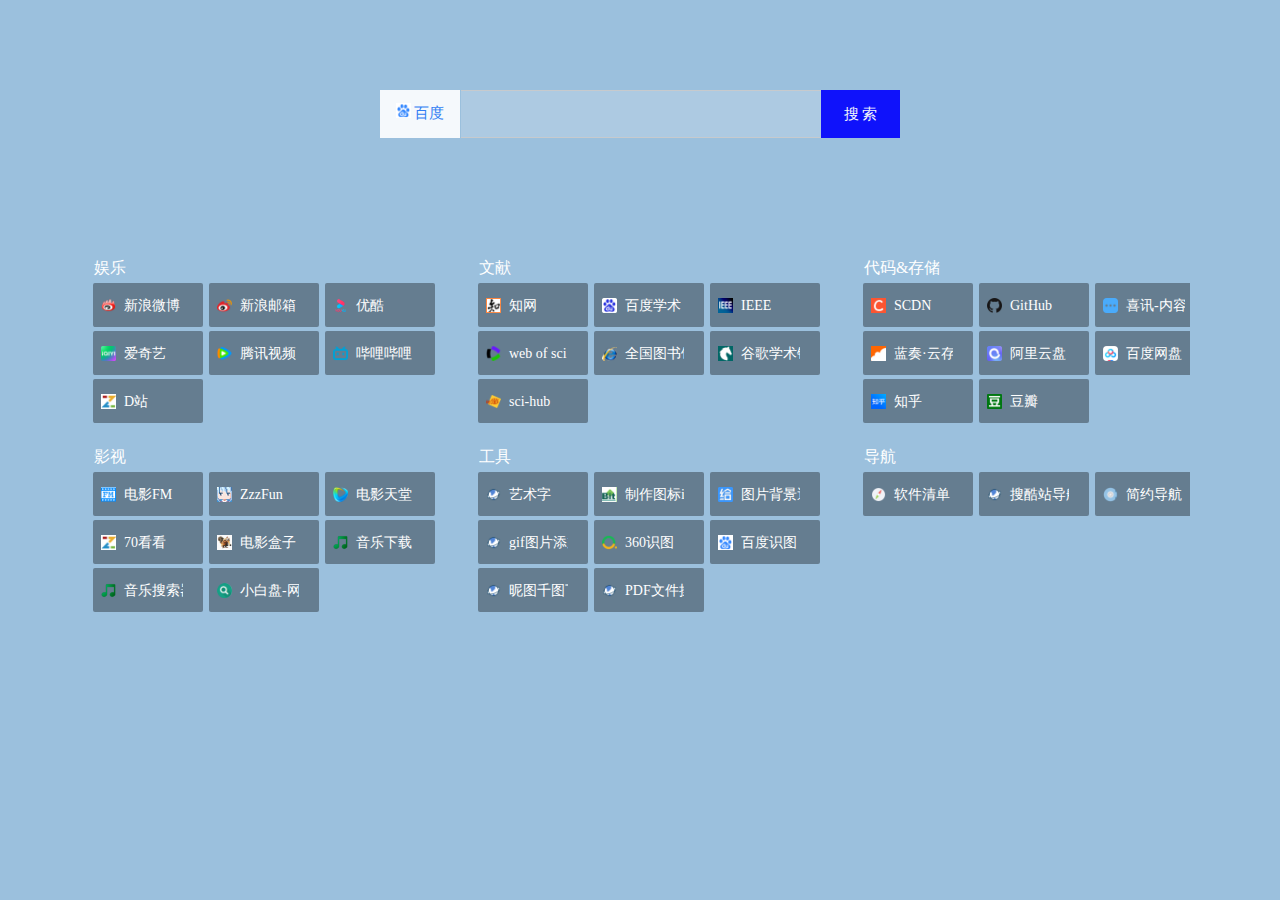
<file: index.html>
<!DOCTYPE html>
<html>

<head>
	<meta http-equiv="Content-Type" content="text/html; charset=UTF-8">
	<title>常用网站</title>
	<meta name="viewport"
		content="width=device-width, initial-scale=1.0, user-scalable=no, minimum-scale=1.0, maximum-scale=1.0" />
	<meta content="telephone=no,email=no" name="format-detection">
	<meta content="yes" name="apple-mobile-web-app-capable">
	<meta name="apple-mobile-web-app-status-bar-style" content="black" />
	<meta name="apple-touch-fullscreen" content="yes" />
	<meta name="keywords" content="常用网站" />
	<link rel="shortcut icon" href="1.ico">
	<link rel="stylesheet" type="text/css" href="css/style.css" />
	<link rel="stylesheet" type="text/css" href="css/yidong.css" />

<style>


</style>
		
</head>

<!--<body style="background-image: url('./img/01.jpg'); background-size: cover; background-repeat: no-repeat;"> -->
<body style="background-color:#9BC0DD;">
	<!-- 搜索栏start -->
	<div class="baidu baidu-2">
		<form name="f" action="https://www.baidu.com/s" target="_blank">
			<div class="Select-box-2" id="baidu">
			
				<ul>
				
					<li class="this_s"><img class="image-dh" src="./img/ico/baidu.ico"> 百度</li>
					<li class="bing_s"><img class="image-dh" src="./img/ico/biying.png"> 必应</li>
					<li class="360_s"><img class="image-dh" src="./img/ico/360shitu.ico"> 360</li>
					<li class="baidu_s"><img class="image-dh" src="./img/ico/baidu.ico"> 百度</li>
				</ul>
			</div>
			<div class="in5">
				<input name="wd" id="kw-2" maxlength="100" autocomplete="off" type="text">
				<div class="qingkong" id="qingkong" title="清空">x</div>
			</div>
			<input value="搜 索" id="su-2" type="submit">
		</form>
		<ul class="keylist"></ul>
	</div>
	<!--    搜索栏    end -->

	<!-- 内容start -->
	<div class="body">
		<div class="content">
			<div class="jianjie">
				<div class="jj-list">
					<div class="jj-list-tit" id="title1">标题1</div>
					<ul class="jj-list-con" id="data1"></ul>		
				</div>
				<div class="jj-list">
					<div class="jj-list-tit" id="title2">标题2</div>
					<ul class="jj-list-con" id="data2"></ul>
				</div>
				<div class="jj-list">
					<div class="jj-list-tit" id="title3">标题3</div>
					<ul class="jj-list-con" id="data3"></ul>
				</div>
							
				
				<div class="jj-list">
					<div class="jj-list-tit" id="title4">标题4</div>
					<ul class="jj-list-con" id="data4"></ul>
				</div>
				<div class="jj-list">
					<div class="jj-list-tit" id="title5">标题5</div>
					<ul class="jj-list-con" id="data5"></ul>
				</div>
				<div class="jj-list">
					<div class="jj-list-tit" id="title6">标题6</div>
					<ul class="jj-list-con" id="data6"></ul>
				</div>
			</div>
			<!-- 内容end -->
		</div>

	</div>
<script>
document.querySelectorAll('.link-3').forEach(function(link) {
  link.addEventListener('click', function(event) {
    event.preventDefault();
    link.style.color = '#DCDCDC'; // 设置点击后的颜色
    //window.location.href = link.getAttribute('href'); // 本页跳转
	window.open(link);// 新窗口跳转
  });
});

</script>
	<script type="text/javascript" src="js/jquery.min.js"></script>
	<script type="text/javascript" src="js/js.js"></script>
		<script type="text/javascript" src="js/data.js"></script>
</body>

</html>
</file>
<file: css/style.css>
*{ margin: 0; padding: 0; font-family: "微软雅黑"}
body, ul, li, h1, h2, h3, h4, h5, h6, p, form, dl, dt, dd { margin: 0px; padding: 0px; font-size: 14px; font-weight: normal;}
img { border-style: none;}
li{ list-style: none; float: left}
a{ text-decoration: none}
<!-- 注意！下方引用的是存储在网络，而非项目文件夹内的背景图片文件 -->
body {	
	background-image: url('../img/01.jpg');
	background-size: cover;
	background-repeat: no-repeat;
	background-attachment: fixed;
}

/*百度搜索*/
.baidu{
	float: left;
	margin: 8px 0;
	margin-left: 100px;
	}
.baidu form{
	position: relative
}
#Select{
	float: left;
	border: 1px solid #ccc	
	}

.Select-box{
	text-align: center;
	float: left;
	position: relative;
	}
.Select-box ul{
	height: 40px;
	position: absolute;
	left: -1px;
	top: 0px;
	z-index: 9999;
	background: #FFF;
	border: 1px solid #ccc;
	border-top: none;
	overflow: hidden
	}
.Select-box li{
	width: 60px;
	line-height: 40px;
	font-size: 14px;
	color: #484848;
	border: 0;
	cursor: pointer;
	}
.Select-box li:hover{
	background: #3385ff;
	color: #FFF;
	}
.Select-box .this_s{
	color: #317ef3;
	}
.Select-box .this_s:hover{
	background: #FFF;
	color: #317ef3;
	}
	
.qingkong{
	position: absolute;
	right: 95px;
	top: 12px;
	width: 18px;
	height: 18px;
	background: rgba(0,0,0,0.1);
	border-radius: 18px;
	line-height: 16px;
	color: #666666;
	cursor: pointer;
	text-align: center;
	font-size: 14px;
	display: none;
}
.qingkong:hover{
	background: rgba(0,0,0,0.2);
}
.qingkong:active{
	background: rgba(0,0,0,0.3);
}
.content{
	width: 1100px;	
    position: absolute; 
    left: 50%;
    transform: translateX(-50%);
    top:25%;
}
.qingkong{
	right: 115px;
	top: 15px;
}
/*内容区域*/
.body{
	width: 100%;
	height: auto;
	z-index: 1;
}
.bg-2{
	padding-top: 60px;
}
.content{
	overflow: hidden;
	margin: 30px auto;
}
	
	
.nav-list{
	width: 1100px;
	}

/*优秀网站推荐*/

/*小分栏*/
.mix-content{
	width: 1120px;
	margin: 0 auto;
	overflow: hidden;
}

.left-tips{
	font-size: 12px;
	color: #959595;
	float: left;
}
.right-tips{
	font-size: 12px;
	color: #959595;
	float: right;
}

.tit-style2{
	margin-top: 35px;
	padding: 0 50px;
	padding-top: 30px;
	line-height: 40px;
	border-top: 2px solid #FFF;
	border-bottom: 2px solid #FFF;
	display: inline-block;

}

.min-tit{
	font-size: 15px;
	color: #959595;
}

/*-----------------------------简洁版样式定义- 开始---------------------------------------------------*/

.baidu-2{
	width: 100%;
	height: 110px;
	margin: 0 auto;
	background: none;
	padding-top: 90px;
	z-index: 1;
	}
.baidu-2 form{
	width: 520px;
	margin: 0 auto;
}
.baidu-2 input{
	padding: 13px 8px;
	opacity: 0.9;
	font-size: 15px;
	}
#Select-2{
	float: left;
	}

.Select-box-2{
	text-align: center;
	float: left;
	position: relative;
	}
.Select-box-2 ul{
	height: 48px;
	position: absolute;
	left: 0px;
	top: 0px;
	z-index: 9999;
	background: rgba(255,255,255,0.9);
	border: none;
	overflow: hidden
	}
.Select-box-2 li{
	width: 60px;
	line-height: 46px;
	font-size: 15px;
	color: #484848;
	border: 0;
	cursor: pointer;
	width: 80px;
	}
.Select-box-2 li:hover{
	background: #3385ff;
	color: #FFF;
	}
.Select-box-2 .this_s{
	color: #317ef3;
	width: 80px;
	}
.Select-box-2 .this_s:hover{
	background: none;
	color: #317ef3;
	}

	#kw-2 {
    width: 413px;
    outline: 0;
    border: 1px solid #ccc;
    background: rgba(255,255,255,0.2);
    color: #000000;
    padding-left: 8px;
    font-weight: bold;
    height: 48px;
    box-sizing: border-box;
}
#su-2{
	width: 90px;
	background: blue;
	
	border-top: #3385ff 1px solid;
	border-bottom: 1px solid #2d78f4;
	color: #FFF;
	cursor: pointer;
	/*去轮廓阴影*/
	outline: none;
	height: 48px;
	border: none;
	}	
#su-2:hover{
	background: blue;
	border-bottom: 1px solid blue;
	}
#su-2:active{
	background: blue;
	box-shadow: inset 1px 1px 3px blue;
	-webkit-box-shadow: inset 1px 1px 3px blue;
	}


.jianjie{
	width: 1170px;
	z-index: 1;
}
.jj-list{
	width: 360px;
	margin-right: 25px;
	float: left;
	margin-bottom: 20px;
	z-index: 1;
}
.jj-list-tit{
	font-size: 16px;
	line-height: 25px;
	color: #ffffff;
	padding-left: 4px;
	z-index: 1;
}
.jj-list-con{
	overflow: hidden;
	z-index: 1;
}
.jj-list-con li{
	width: 110px;
	margin: 3px 3px;
}
.link-3{
	display: block;
	background: rgba(0,0,0,.35);
	color: #FFF;
	font-size: 14px;
	
	line-height: 35px;
	padding: 4px 0;
	border-radius: 2px;
	transition: all 0.2s;
	z-index: 1;

}
.link-3:hover{
	background: rgba(0,0,0,.45);
	font-size: 10px;
	font-weight: bold;
	 color: #00BFFF;
}
  .link-3:visited {
    color: #DCDCDC;
  }
  .link-3:active {
    color: red;
  }
.image-text {
        vertical-align: middle;
        display: inline-block;
        margin-left: 8px; /* Optional space between image and text */
		text-overflow: ellipsis; /* 使用省略号表示溢出的文本 */
		
    }
img{
	width:15px;
	
}

.text-container {
  width: 90px; /* 定义容器的宽度 */
  white-space: nowrap; /* 保持文本在一行内显示 */
  overflow: hidden; /* 隐藏溢出的内容 */
}
 
.text-overflow {
  text-overflow: ellipsis; /* 使用省略号表示溢出的文本 */
}
.footer {  
	color: #ffffff;
    font-size: 12px;
    text-align: center;
    position: absolute;
    bottom: 2%;
    left: 50%;
    transform: translateX(-50%);
}

.footer1{
	display: none;
}



/*-----------------------------简洁版样式定义- 结束---------------------------------------------------*/


div#baidu {
    width: 80px;
    /* height: 50px; */
    height: 1.2rem;
    /* background-color: #fff; */
    box-sizing: border-box;
    text-align: center;
}

.baidu-2 form {
    max-width: 520px;
    width: 80%;
    display: flex;
    justify-content: space-between;
    height: 1.2rem;
    padding: 0;
    z-index: 2;
}

.in5 {
    width: calc(100% - 160px);
    position: relative;
    box-sizing: border-box;
}

div#qingkong {
    position: absolute;
    right: 8px;
    top: 50%;
    transform: translateY(-50%);
    line-height: 14px;
    color: #e6e6e6;
}

input#su-2 {
    width: 79px;
    box-sizing: border-box;
}

#kw-2 {
    width: 100%;
    border-left: none;
    border-right: none;
}

@media screen and (max-width: 768px) {
	ul.keylist {
	    width: calc(80% - 0px) !important;
	}
	/*整个表单宽度*/
	.baidu-2 form{
		
	}
	div.in5 {
	    width: calc(100% - 80px);
	}
	input#su-2{
		position: absolute;
    	right: 0;
	}
}
.keylist {
    max-width: 360px;
    width: calc(80% - 160px);
    box-sizing: border-box;
    z-index: 52;
    margin: auto;
}

ul.keylist {
    outline: 0;
    background: #fff;
    color: #000000;
    font-weight: bold;
    position: relative;
}
ul.keylist li {
    float: none;
    padding: 3px 8px;
}
.keylist li:hover{
	background-color:#f1f1f1;
}
.keylist li.active{
	background-color:#f1f1f1;
}
body, ul, li, h1, h2, h3, h4, h5, h6, p, form, dl, dt, dd {
    z-index: 1;
}

.z_m_i {
    padding: 10px 20px 0;
    box-sizing: border-box;
    position: relative;
}

.jj-list-con li{
	position: relative;
	height: 42px;
}

.jj-list-con li:hover .i_r_remove{
	display: block;
}
</file>
<file: css/yidong.css>
@media screen and (max-width:768px) {
	*{
		margin:0;padding: 0;
	}

	html,body{
		height: 100%;
		width: 100%;
	}
	/*内容样式，使用flex布局*/
	.content{
		width: 15rem;
		display: flex;
  		flex-direction: column;
 		justify-content: space-around;
  		align-items: center;
  		/*height: 46rem;*/
  		position: absolute;
  		top:26%;
}
	/*搜索框总体样式*/
	.baidu{
		position: relative;
		width: 14rem;
		height: 2.6rem;
		left: 50%;
		transform: translateX(-50%);
	}

	.baidu-2{
		height: 2.6rem;
	}

/*取消多级搜索，只保留百度*/
	#Select-2{
		position: absolute;
		left: 0;
	}

	.Select-box-2{
		display: none;
		float: none;
	}

	.Select-box-2  li{
		background-color: yellow;
		display: none;
		float: none;
	}
	/*输入框样式*/
	#kw-2{
		width: 10rem;
		height: 1.2rem;
		border:0;
		position: absolute;
		padding-left: 10px;
	}
	/*搜索框样式*/
	#su-2 {
	    width: 3rem;
	    text-align: center;
	    line-height: 0rem;
	    position: absolute;
	    background-color: blue;
	    border-color: blue;
	    right: 1rem;
	    border-radius: 0;
	    height: 1.2rem;
	}
	#su-2:hover{
		background-color: blue;
	}

	#su-2:avtive{
		background-color: blue;
		box-shadow: none;	
	}
	
	/*content下的所有div宽度*/
	.content div{
		width: 100%;
	}
	/*每个选择框的宽度*/
	.content li{
		width: 4.69rem;
	}
	/*放弃content外的footer*/
	.footer{  
		display: none;
	}
	/*移动端使用的footer*/
	.footer1{
		display: block;
		text-align: center;
		position: relative;
		padding-top: 10px;
		bottom: 0;
		color:white;
	}

	input[type="button"], input[type="submit"], input[type="reset"] {

	-webkit-appearance: none;

	}

	textarea {  -webkit-appearance: none;}  
	
}
</file>
